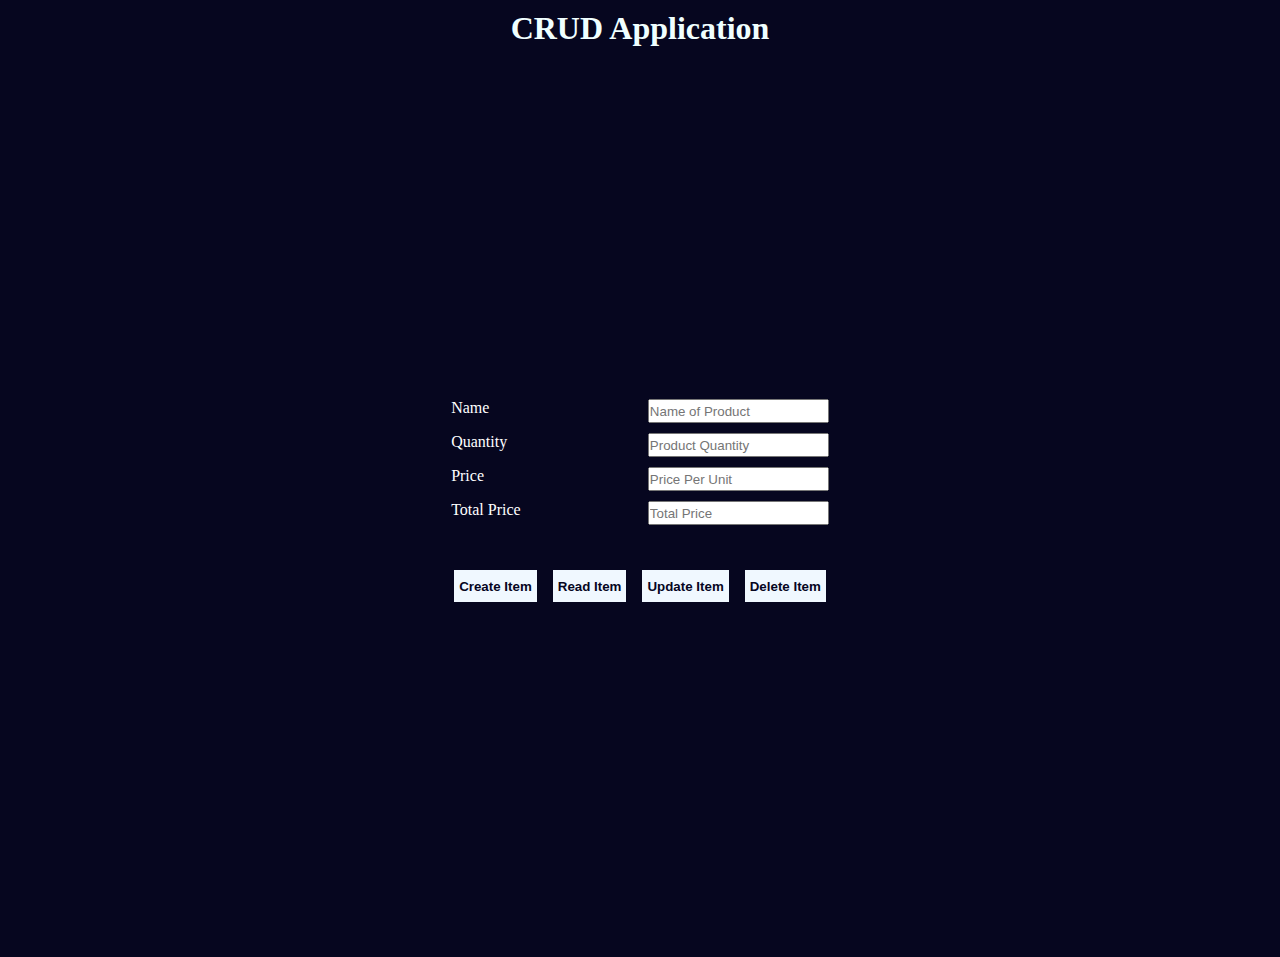
<file: index.html>
<!DOCTYPE html>
<html lang="en">
  <head>
    <meta charset="UTF-8" />
    <meta http-equiv="X-UA-Compatible" content="IE=edge" />
    <meta name="viewport" content="width=device-width, initial-scale=1.0" />
    <title>CRUD</title>
    <link rel="stylesheet" href="./style.css" />
  </head>
  <body>
    <h1>CRUD Application</h1>
    <div class="main_container">
      <div class="app_wrapper">
        <form action="">
          <span>
            <label for="">Name</label>
            <input
              type="text"
              name="name"
              id="name"
              aria-required="true"
              placeholder="Name of Product"
            />
          </span>
          <span>
            <label for="">Quantity</label>
            <input
              type="number"
              name="quantity"
              id="quantity"
              aria-required="true"
              placeholder="Product Quantity"
            />
          </span>
          <span>
            <label for="">Price</label>
            <input
              type="text"
              name="price"
              id="price"
              aria-required="true"
              placeholder="Price Per Unit"
            />
          </span>
          <span>
            <label for="">Total Price</label>
            <input
              type="number"
              name="total_price"
              id="total_price"
              aria-required="true"
              placeholder="Total Price"
            />
          </span>
        </form>
        <div class="btns-group">
          <button onclick="createItem()">Create Item</button>
          <button onclick="readItem()">Read Item</button>
          <button>Update Item</button>
          <button>Delete Item</button>
        </div>
        <div class="table_wrapper">
          <table>
            <thead></thead>
            <tbody></tbody>
          </table>
        </div>
      </div>
    </div>
    <script src="./script.js"></script>
  </body>
</html>
</file>
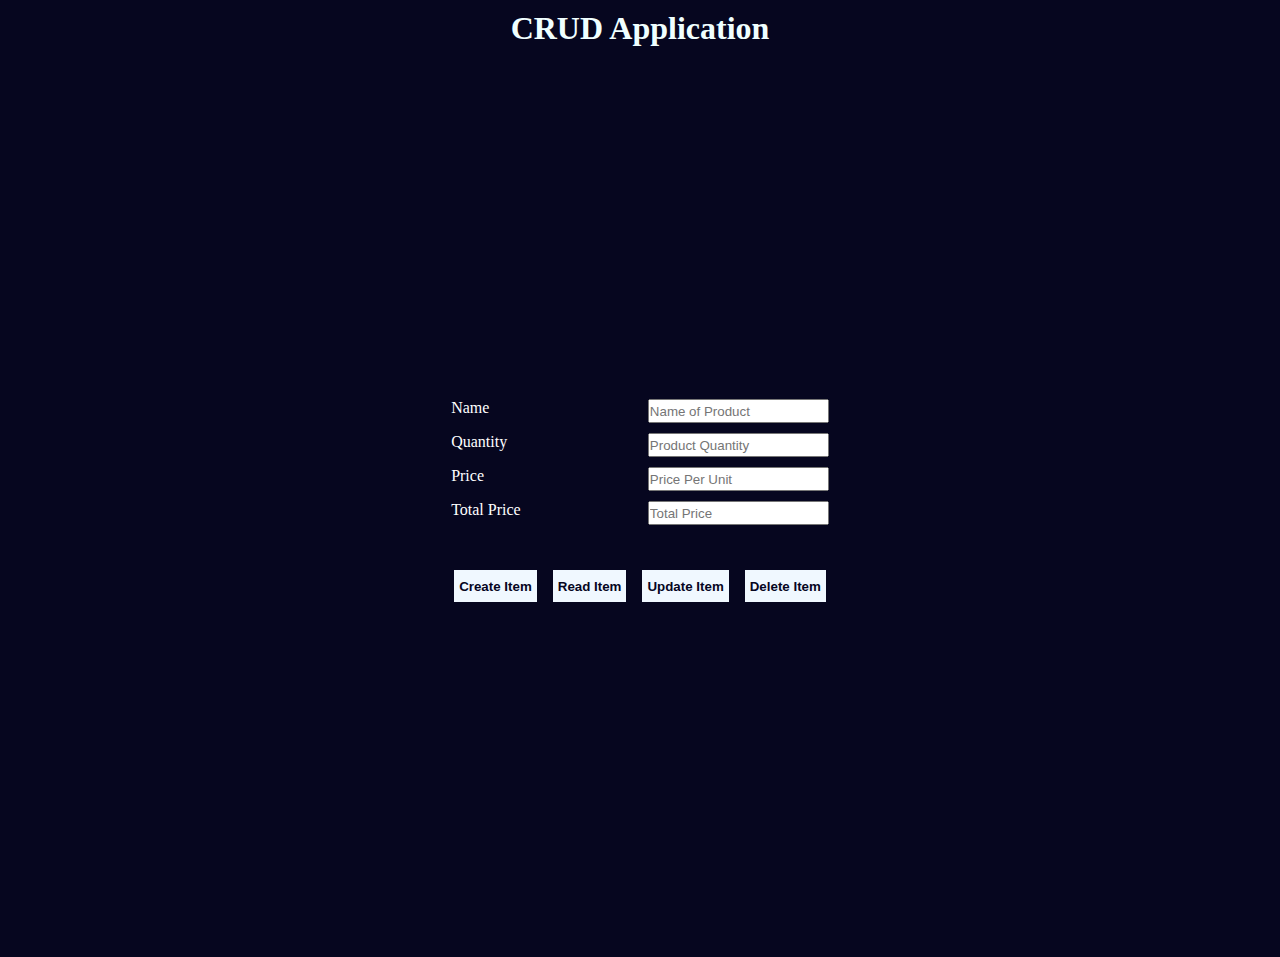
<file: CRUD/index.html>
<!DOCTYPE html>
<html lang="en">
  <head>
    <meta charset="UTF-8" />
    <meta http-equiv="X-UA-Compatible" content="IE=edge" />
    <meta name="viewport" content="width=device-width, initial-scale=1.0" />
    <title>CRUD</title>
    <link rel="stylesheet" href="./style.css" />
  </head>
  <body>
    <h1>CRUD Application</h1>
    <div class="main_container">
      <div class="app_wrapper">
        <form action="">
          <span>
            <label for="">Name</label>
            <input
              type="text"
              name="name"
              id="name"
              aria-required="true"
              placeholder="Name of Product"
            />
          </span>
          <span>
            <label for="">Quantity</label>
            <input
              type="number"
              name="quantity"
              id="quantity"
              aria-required="true"
              placeholder="Product Quantity"
            />
          </span>
          <span>
            <label for="">Price</label>
            <input
              type="text"
              name="price"
              id="price"
              aria-required="true"
              placeholder="Price Per Unit"
            />
          </span>
          <span>
            <label for="">Total Price</label>
            <input
              type="number"
              name="total_price"
              id="total_price"
              aria-required="true"
              placeholder="Total Price"
            />
          </span>
        </form>
        <div class="btns-group">
          <button onclick="createItem()">Create Item</button>
          <button onclick="readItem()">Read Item</button>
          <button onclick="updateItem()">Update Item</button>
          <button onclick="deleteItem()">Delete Item</button>
        </div>
        <div class="table_wrapper">
          <table>
            <thead></thead>
            <tbody></tbody>
          </table>
        </div>
      </div>
    </div>
    <script src="./script.js"></script>
  </body>
</html>
</file>
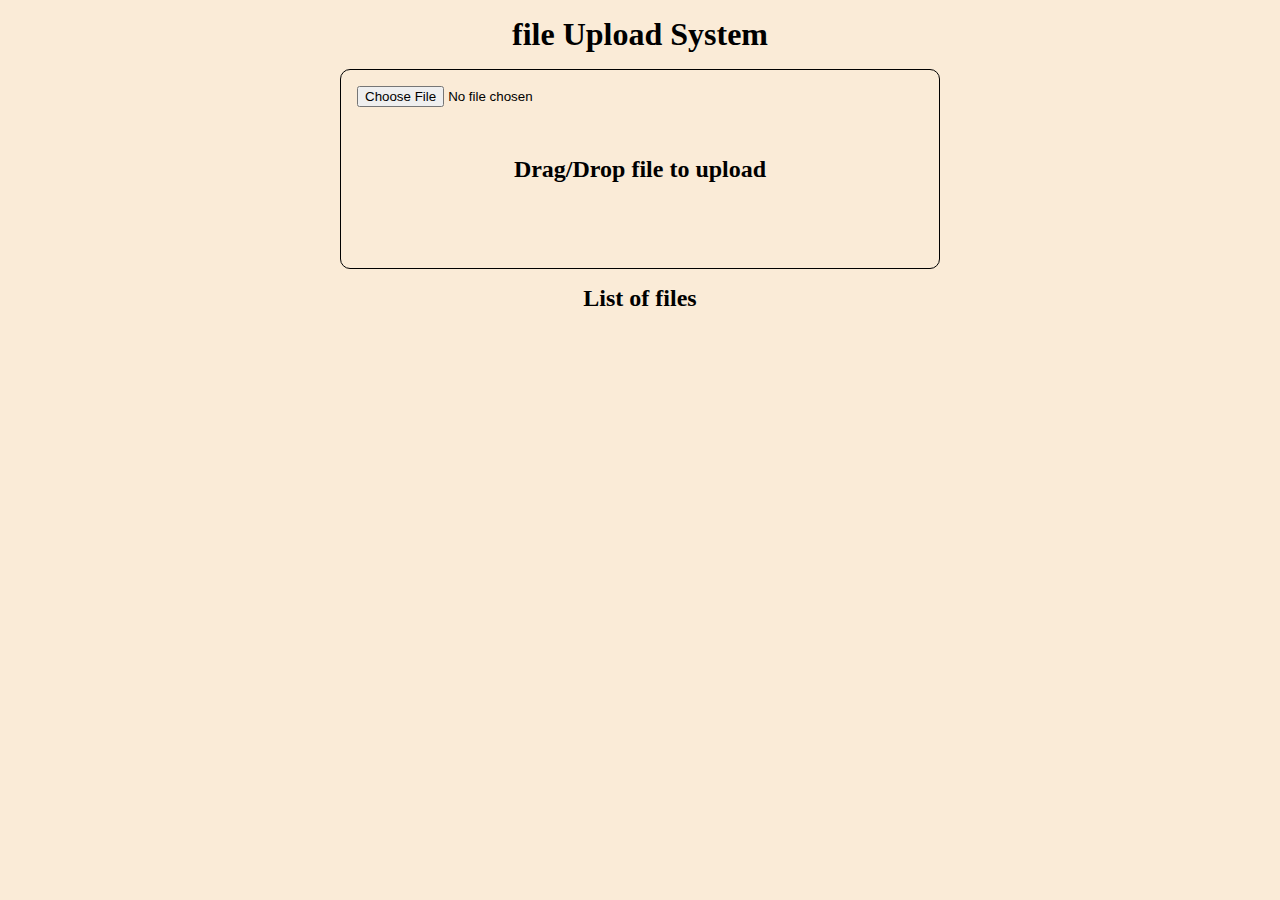
<file: FIle_Upload_System/index.html>
<!DOCTYPE html>
<html lang="en">
  <head>
    <meta charset="UTF-8" />
    <meta http-equiv="X-UA-Compatible" content="IE=edge" />
    <meta name="viewport" content="width=device-width, initial-scale=1.0" />
    <title>File-upload system</title>
    <link rel="stylesheet" href="./style.css" />
  </head>
  <body>
    <div class="file-system-wrapper">
      <div class="file-system">
        <h1>file Upload System</h1>
        <div class="file-upload-container" id="fileUpload">
          <input id="input_file" type="file" />
          <h2>Drag/Drop file to upload</h2>
        </div>
        <h2>List of files</h2>
        <ul class="file-list"></ul>
      </div>
    </div>
    <script src="./script.js"></script>
  </body>
</html>
</file>
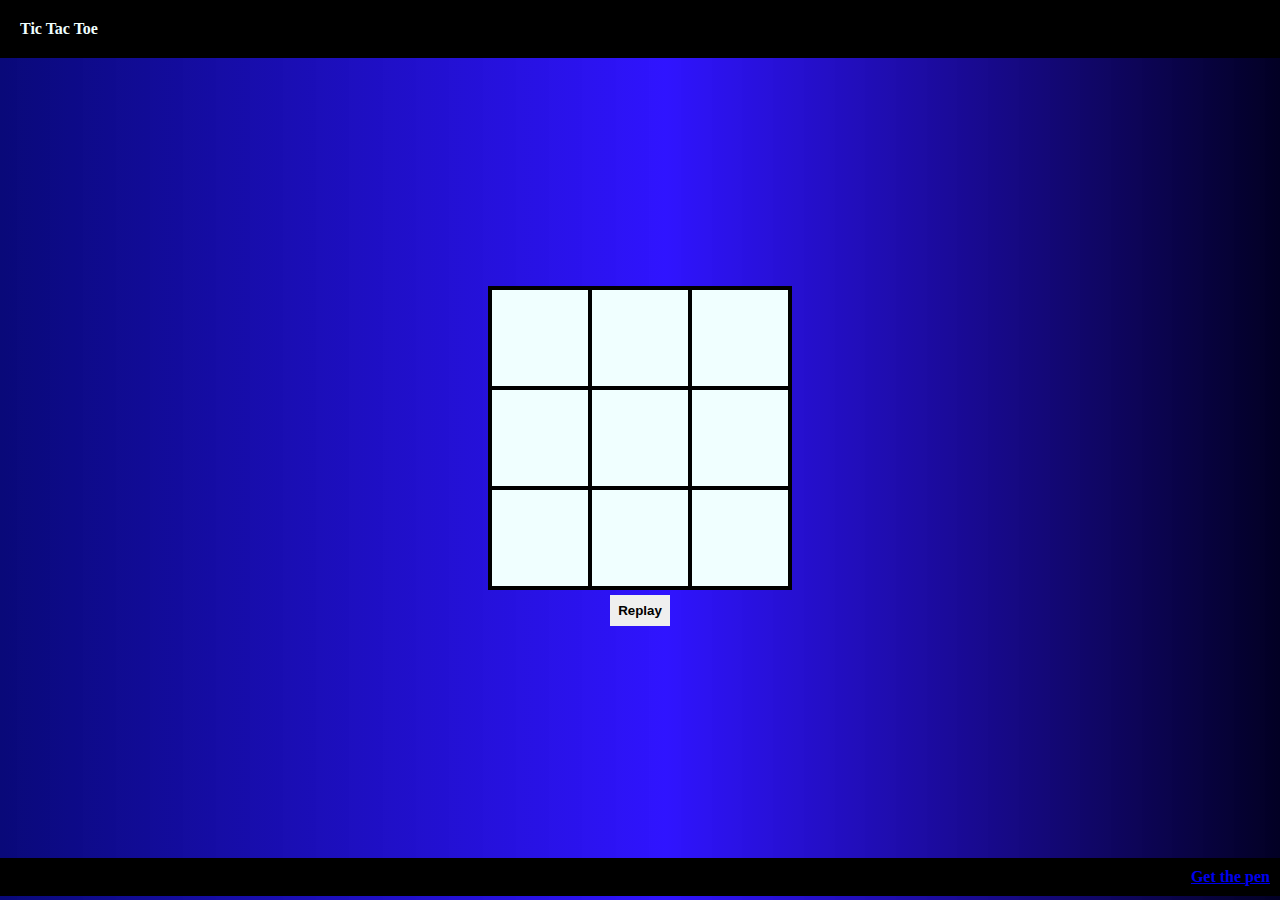
<file: tic-tac-toe/index.html>
<!DOCTYPE html>
<html lang="en">
  <head>
    <meta charset="UTF-8" />
    <meta http-equiv="X-UA-Compatible" content="IE=edge" />
    <meta name="viewport" content="width=device-width, initial-scale=1.0" />
    <meta
      name="description"
      content="This is a Tic Tac Toe gaming platform for human and AI using Min Max Algorithm. Created by Nittanando Sarkar"
    />
    <meta
      name="keywords"
      content="Tic Tac Toe, Nittanando Sarkar, Privateye, Codepen, Github, Min Max Algorithm"
    />
    <meta property="og:title" content="Tic tac toe" />
    <title>Tic tac toe</title>

    <link rel="preconnect" href="https://fonts.googleapis.com" />
    <link rel="preconnect" href="https://fonts.gstatic.com" crossorigin />
    <link
      href="https://fonts.googleapis.com/css2?family=Josefin+Sans:wght@200;400;500&family=Noto+Sans+KR:wght@900&family=Pacifico&display=swap"
      rel="stylesheet"
    />

    <link rel="stylesheet" href="./style.css" />
  </head>
  <body>
    <header>Tic Tac Toe</header>
    <div class="wrapper">
      <table>
        <tr>
          <td id="0"></td>
          <td id="1"></td>
          <td id="2"></td>
        </tr>
        <tr>
          <td id="3"></td>
          <td id="4"></td>
          <td id="5"></td>
        </tr>
        <tr>
          <td id="6"></td>
          <td id="7"></td>
          <td id="8"></td>
        </tr>
      </table>
      <button onclick="startGame()">Replay</button>
    </div>
    <footer>
      <a href="https://codepen.io/nittanando/pen/jOxrXPy" target="_blank"
        >Get the pen</a
      >
    </footer>

    <script src="./script.js"></script>
  </body>
</html>
</file>
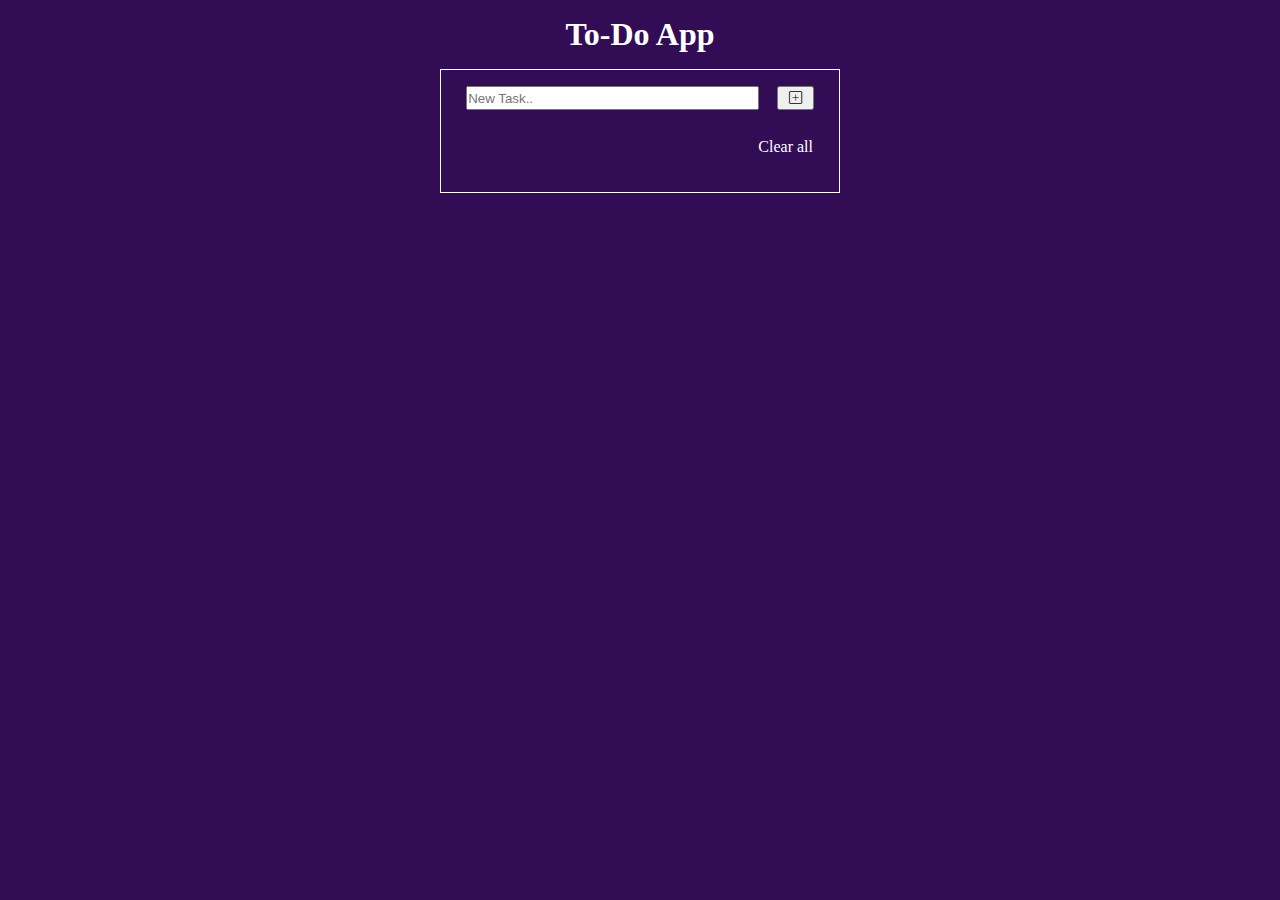
<file: TO_DO/index.html>
<!DOCTYPE html>
<html lang="en">
  <head>
    <meta charset="UTF-8" />
    <meta http-equiv="X-UA-Compatible" content="IE=edge" />
    <meta name="viewport" content="width=device-width, initial-scale=1.0" />
    <title>To Do App</title>
    <link
      rel="stylesheet"
      href="https://cdn.jsdelivr.net/npm/bootstrap-icons@1.3.0/font/bootstrap-icons.css"
    />
    <link rel="stylesheet" href="./syle.css" />
  </head>
  <body>
    <h1>To-Do App</h1>
    <div class="main_container">
      <form action="">
        <input type="text" placeholder="New Task.." />
        <button><i class="bi bi-plus-square"></i></button>
      </form>
      <div class="to_do_list">
        <ul></ul>
        <a id="clearAll" href="">Clear all</a>
      </div>
    </div>

    <script src="./script.js"></script>
  </body>
</html>
</file>
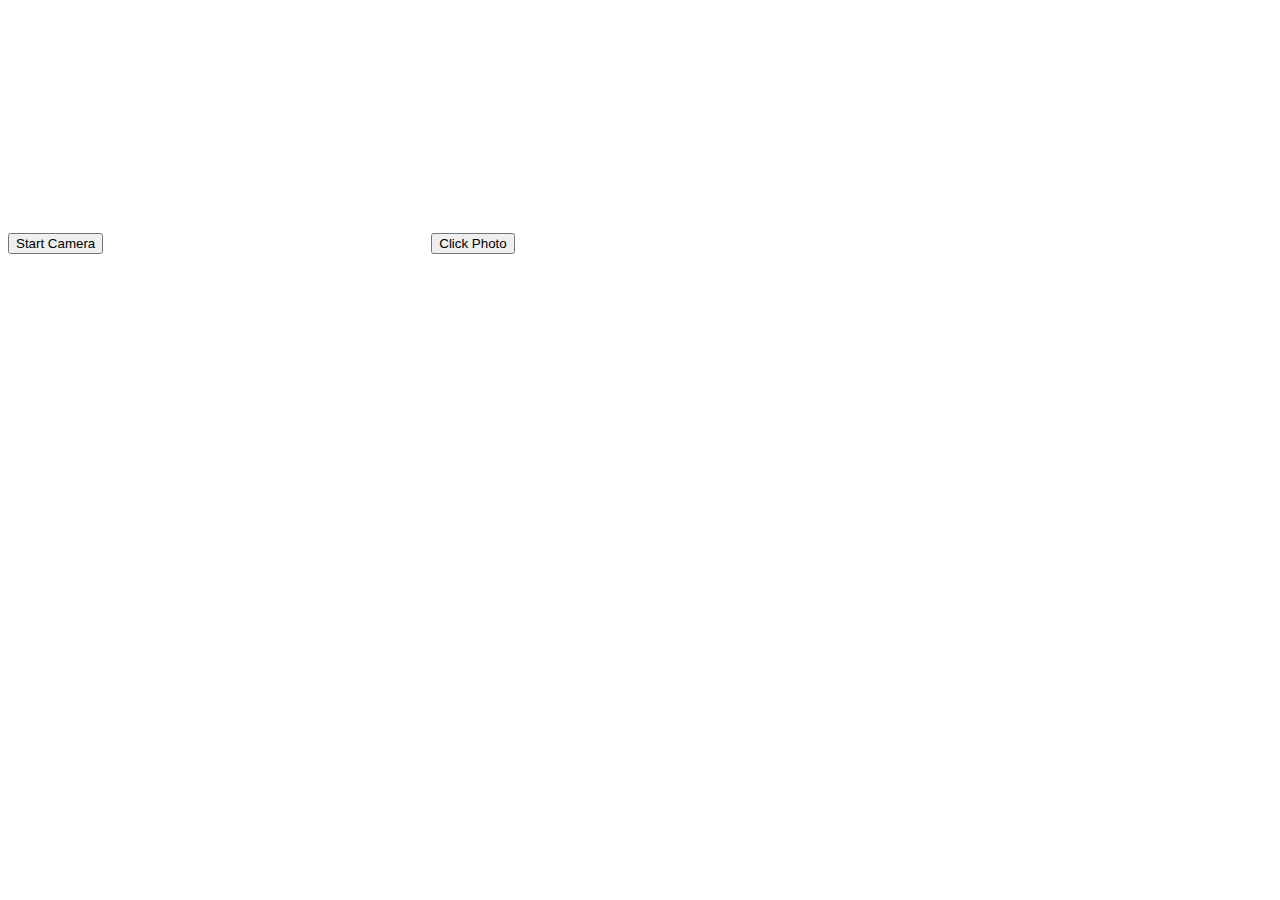
<file: camera_access/camera.html>
<!DOCTYPE html>
<html lang="en">
  <head>
    <meta charset="UTF-8" />
    <meta http-equiv="X-UA-Compatible" content="IE=edge" />
    <meta name="viewport" content="width=device-width, initial-scale=1.0" />
    <title>Document</title>
  </head>
  <body>
    <button id="start-camera">Start Camera</button>
    <video id="video" width="320" height="240" autoplay></video>
    <button id="click-photo">Click Photo</button>
    <canvas id="canvas" width="320" height="240"></canvas>
    <script>
      // if (
      //   "mediaDevices" in navigator &&
      //   "getUserMedia" in navigator.mediaDevices
      // ) {
      //   console.log("Let's get this party started");
      // }

      // const video = document.createElement("video");
      // video.setAttribute("playsinline", "");
      // video.setAttribute("autoplay", "");
      // video.setAttribute("muted", "");
      // video.style.width = "200px";
      // video.style.height = "200px";

      // const facingMode = "user";
      // const constraints = {
      //   audio: false,
      //   video: {
      //     facingMode,
      //   },
      // };

      // navigator.mediaDevices.getUserMedia(constraints).then((stream) => {
      //   video.srcObject = stream;
      // });

      // document.body.appendChild(video);

      let camera_button = document.querySelector("#start-camera");
      let video = document.querySelector("#video");
      let click_button = document.querySelector("#click-photo");
      let canvas = document.querySelector("#canvas");

      camera_button.addEventListener("click", async function () {
        let stream = await navigator.mediaDevices.getUserMedia({
          video: true,
          audio: false,
        });
        video.srcObject = stream;
      });

      click_button.addEventListener("click", function () {
        canvas
          .getContext("2d")
          .drawImage(video, 0, 0, canvas.width, canvas.height);
        let image_data_url = canvas.toDataURL("image/jpeg");

        // data url of the image
        console.log(image_data_url);
      });
    </script>
  </body>
</html>
</file>
<file: style.css>
* {
  margin: 0;
  padding: 0;
  box-sizing: border-box;
}
body {
  background-color: rgb(6, 6, 31);
}

.main_container {
  min-height: 100vh;
  width: 100%;

  display: flex;
  align-items: center;
  justify-content: center;
}
h1 {
  color: azure;
  text-align: center;
  margin: 10px;
}
.app_wrapper form {
  display: flex;
  flex-direction: column;
}
.app_wrapper form span {
  margin: 5px;
  color: white;
  display: flex;
  justify-content: space-between;
}
.app_wrapper form span label {
  font-size: 1rem;
  margin-right: 10px;
}
.app_wrapper form span input {
  height: 1.5rem;
}
.btns-group {
  display: flex;
  margin-top: 2rem;
}
.btns-group button {
  height: 2rem;
  padding: 5px;
  margin: 8px;
  background-color: aliceblue;
  border: none;
  color: rgb(6, 6, 31);
  font-weight: bold;
}
.table_wrapper {
  margin-top: 10px;
}
table {
  width: 100%;
}
th,
td {
  color: azure;
  border: 1px solid white;
  text-align: center;
}
</file>
<file: CRUD/style.css>
* {
  margin: 0;
  padding: 0;
  box-sizing: border-box;
}
body {
  background-color: rgb(6, 6, 31);
}

.main_container {
  min-height: 100vh;
  width: 100%;

  display: flex;
  align-items: center;
  justify-content: center;
}
h1 {
  color: azure;
  text-align: center;
  margin: 10px;
}
.app_wrapper form {
  display: flex;
  flex-direction: column;
}
.app_wrapper form span {
  margin: 5px;
  color: white;
  display: flex;
  justify-content: space-between;
}
.app_wrapper form span label {
  font-size: 1rem;
  margin-right: 10px;
}
.app_wrapper form span input {
  height: 1.5rem;
}
.btns-group {
  display: flex;
  margin-top: 2rem;
}
.btns-group button {
  height: 2rem;
  padding: 5px;
  margin: 8px;
  background-color: aliceblue;
  border: none;
  color: rgb(6, 6, 31);
  font-weight: bold;
  cursor: pointer;
  transition: 0.3s;
}
.btns-group button:hover {
  background-color: rgb(6, 6, 31);
  border: 1px solid white;
  color: white;
}
.table_wrapper {
  margin-top: 10px;
}
table {
  width: 100%;
}
th,
td {
  color: azure;
  border: 1px solid white;
  text-align: center;
}

td {
  cursor: pointer;
}
</file>
<file: FIle_Upload_System/style.css>
* {
  margin: 0;
  padding: 0;
  box-sizing: border-box;
}

.file-system-wrapper {
  min-height: 100vh;
  width: 100%;
  background-color: antiquewhite;
}
.file-system {
  padding: 1rem;
  display: flex;
  flex-direction: column;
  justify-content: center;
  align-items: center;
}
h1 {
  text-align: center;
}
.file-upload-container {
  margin: 1rem;
  padding: 1rem;
  height: 200px;
  width: 600px;
  border: 1px solid black;
  position: relative;
  border-radius: 10px;
}
.file-upload-container h2 {
  position: absolute;
  text-align: center;
  top: 50%;
  left: 50%;
  transform: translate(-50%, -50%);
}
li {
  margin: 4px;
}
</file>
<file: tic-tac-toe/style.css>
* {
  margin: 0;
  padding: 0;
  box-sizing: border-box;
}
body {
  background: rgb(9, 9, 121);
  background: linear-gradient(
    90deg,
    rgba(9, 9, 121, 1) 0%,
    rgba(30, 0, 255, 0.9227272727272727) 52%,
    rgba(2, 0, 36, 1) 100%
  );
}
.wrapper {
  display: flex;
  flex-direction: column;
  align-items: center;
  justify-content: center;
  min-height: calc(100vh - 100px);
}
td {
  border: 4px solid rgb(0, 0, 0);
  height: 100px;
  width: 100px;
  text-align: center;
  vertical-align: middle;
  cursor: pointer;
  font-size: 40px;
}
table {
  border-collapse: collapse;
  background-color: azure;
  font-family: "Pacifico", cursive;
}
button {
  padding: 8px;
  margin: 5px;
  border-radius: 0;
  border: none;
  font-weight: bold;
  cursor: pointer;
  transition: 0.3s;
}
header {
  padding: 20px;
  background-color: black;
  color: azure;
  font-weight: bold;
}
footer {
  padding: 10px;
  background-color: black;
  color: azure;
  font-weight: bold;
  text-align: end;
}
</file>
<file: TO_DO/syle.css>
* {
  margin: 0;
  padding: 0;
  box-sizing: border-box;
}
body {
  background-color: rgb(50, 12, 85);
}
h1 {
  color: white;
  text-align: center;
  margin: 1rem;
}
.main_container {
  display: flex;
  flex-direction: column;
  align-items: center;
  justify-content: center;
  max-width: 400px;
  padding: 1rem;
  border: 1px solid white;
  margin: auto;
}
form {
  width: 100%;
  display: flex;
  justify-content: space-around;
  align-items: center;
}
input {
  width: 80%;
  height: 1.5rem;
}
form button {
  width: 10%;
  height: 1.5rem;
  outline: 0;
}
.to_do_list {
  margin: 10px;
  width: 100%;
  padding: 10px;
}
.to_do_list ul li {
  display: flex;
  justify-content: space-between;
  height: 1.5rem;
  align-items: center;
  color: white;
  padding: 5px;
  border-bottom: 1px solid white;
}
.to_do_list ul li i {
  pointer-events: none;
}
a {
  text-decoration: none;
  color: white;
  float: right;
  margin-top: 8px;
}

.file-upload-demo {
  margin-top: 2rem;
  height: 200px;
  width: 350px;
  background: white;
  padding: 1rem;
}
.file-item {
  color: white;
}
</file>
